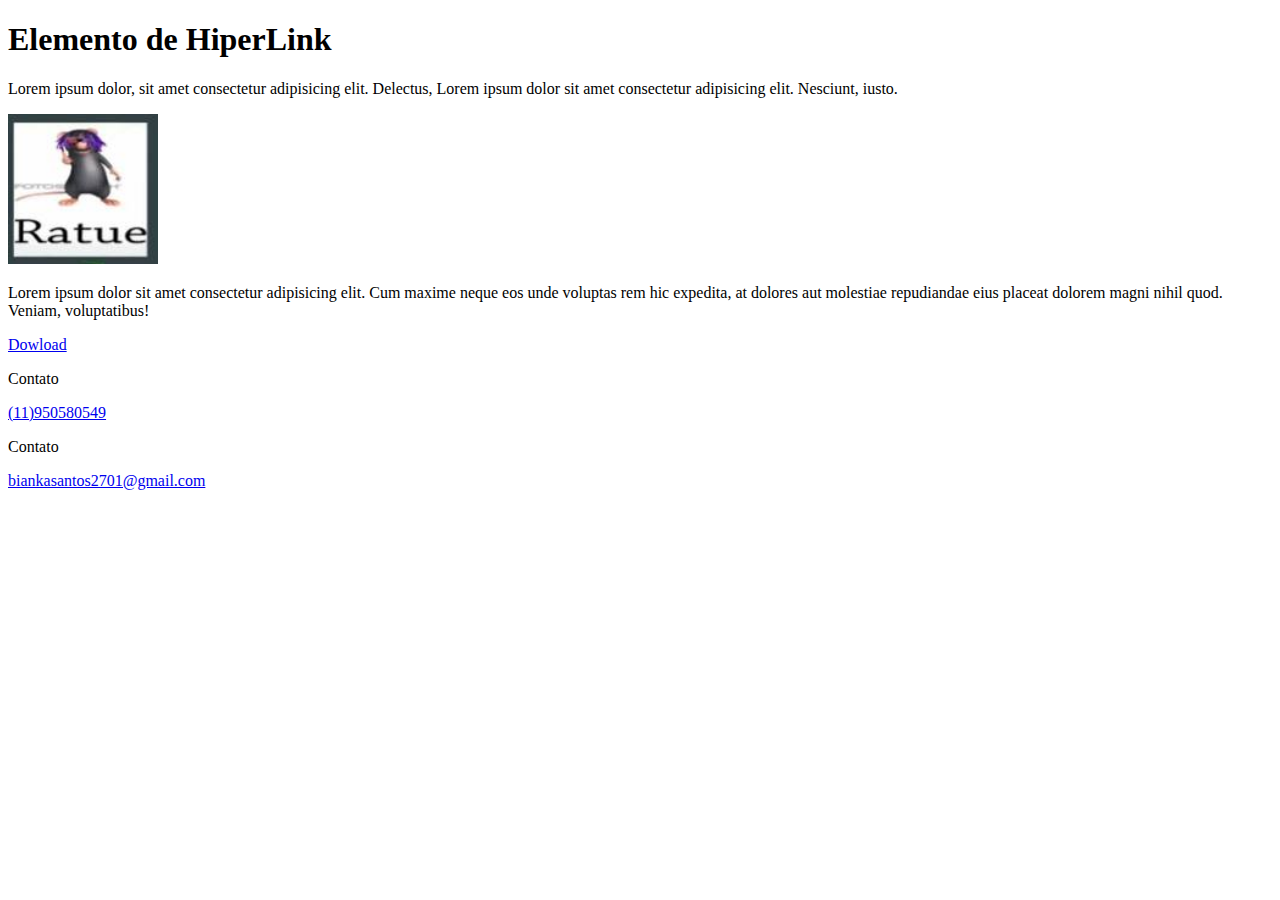
<file: index.html>
<!DOCTYPE html>
<html lang="pt-br">
<head>
    <meta charset="UTF-8">
    <title>Elemento link</title>
    
</head>

<body>
    <h1>Elemento de HiperLink </h1>
<p>Lorem ipsum dolor, sit amet consectetur adipisicing elit. Delectus,
    Lorem ipsum dolor sit amet consectetur adipisicing elit. Nesciunt, iusto.
</p>
<a href="ratue.jfif" target="_blank">
<!-- Como por uma imagem para ir para uma página web por meio do link -->
<!-- target_blank serve para não fechar a nossa guia-->
     <img src="ratue.jfif" alt="ratue" width="150">
    
    </a>

   <p>Lorem ipsum dolor sit amet consectetur adipisicing elit. 
    Cum maxime neque eos unde voluptas rem hic expedita, at dolores aut molestiae 
    repudiandae eius placeat dolorem magni nihil quod. Veniam, voluptatibus!</p>

    <!-- Dowload -->
    <a href="biankastos.rar" download="biankastos.rar">Dowload</a>

    <!-- Contato por e-mail -->
    <p>Contato</p><a href="tel:+5511950580549">(11)950580549</a>
    <p>Contato</p><a href="mailto:biankasantos2701@gmail.com">biankasantos2701@gmail.com</a>
    
</body>

</html>
</file>
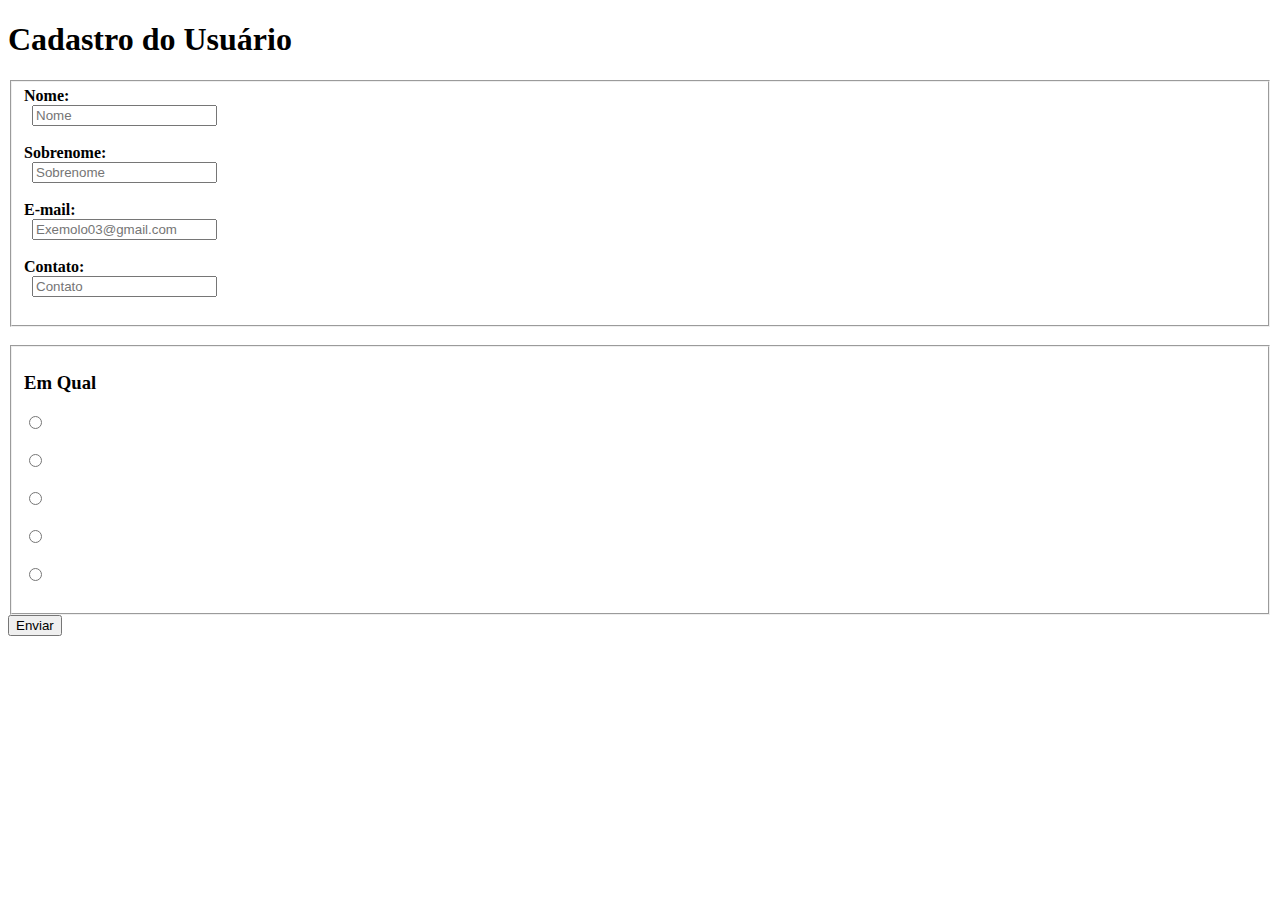
<file: atividade.html>
<!DOCTYPE html>
<html lang="pt-br">

<head>
    <meta charset="UTF-8">
    <title>Atividade</title>
    </head>

<body>
    <h1>Cadastro do Usuário</h1>
    <fieldset>
        
        <form action="mailto:biankasantos2701@gmail.com" method="">
            <label for="cNome"><strong>Nome:</strong> </label><br>
            &nbsp; <input type="text" id="cNome" placeholder="Nome">
            <br><br>
            <!-- &nbsp ele da um espaço para vc  -->
            <label for="sSobrenome"><strong>Sobrenome:</strong></label><br>
            &nbsp; <input type="text" id="sSobrenome" placeholder="Sobrenome">
            <br><br>
            <!-- placeholder= ele estabiliza o texto alinhando ele no meio  -->
            <label for="eE-meil"><strong>E-mail:</strong></label> <br>
            &nbsp; <input type="email" id="eE-mail" placeholder="Exemolo03@gmail.com">
            <br><br>

            <label for="sSenha"><strong>Contato:</strong></label><br>
            &nbsp; <input type="text" id="cContato" placeholder="Contato">
            <br><br>
    </fieldset>
    <br>
        <fieldset>
            <h3>Em Qual </h3>
            <input type="radio" name="curso" id="op1">
            <label for="op1"></label>
            <br><br>

            <input type="radio" name="curso" id="op1">
            <label for="op2"></label>
            <br><br> 

            <input type="radio" name="curso" id="op1">
            <label for="op3"></label>
            <br><br>

            <input type="radio" name="curso" id="op1">
            <label for="op4"></label>
            <br><br> 

            <input type="radio" name="curso" id="op1">
            <label for="op5"></label>
            <br><br>



        </fieldset>
    






    <input type="submit" name="Enviar" value="Enviar">

</body>

</html>
</file>
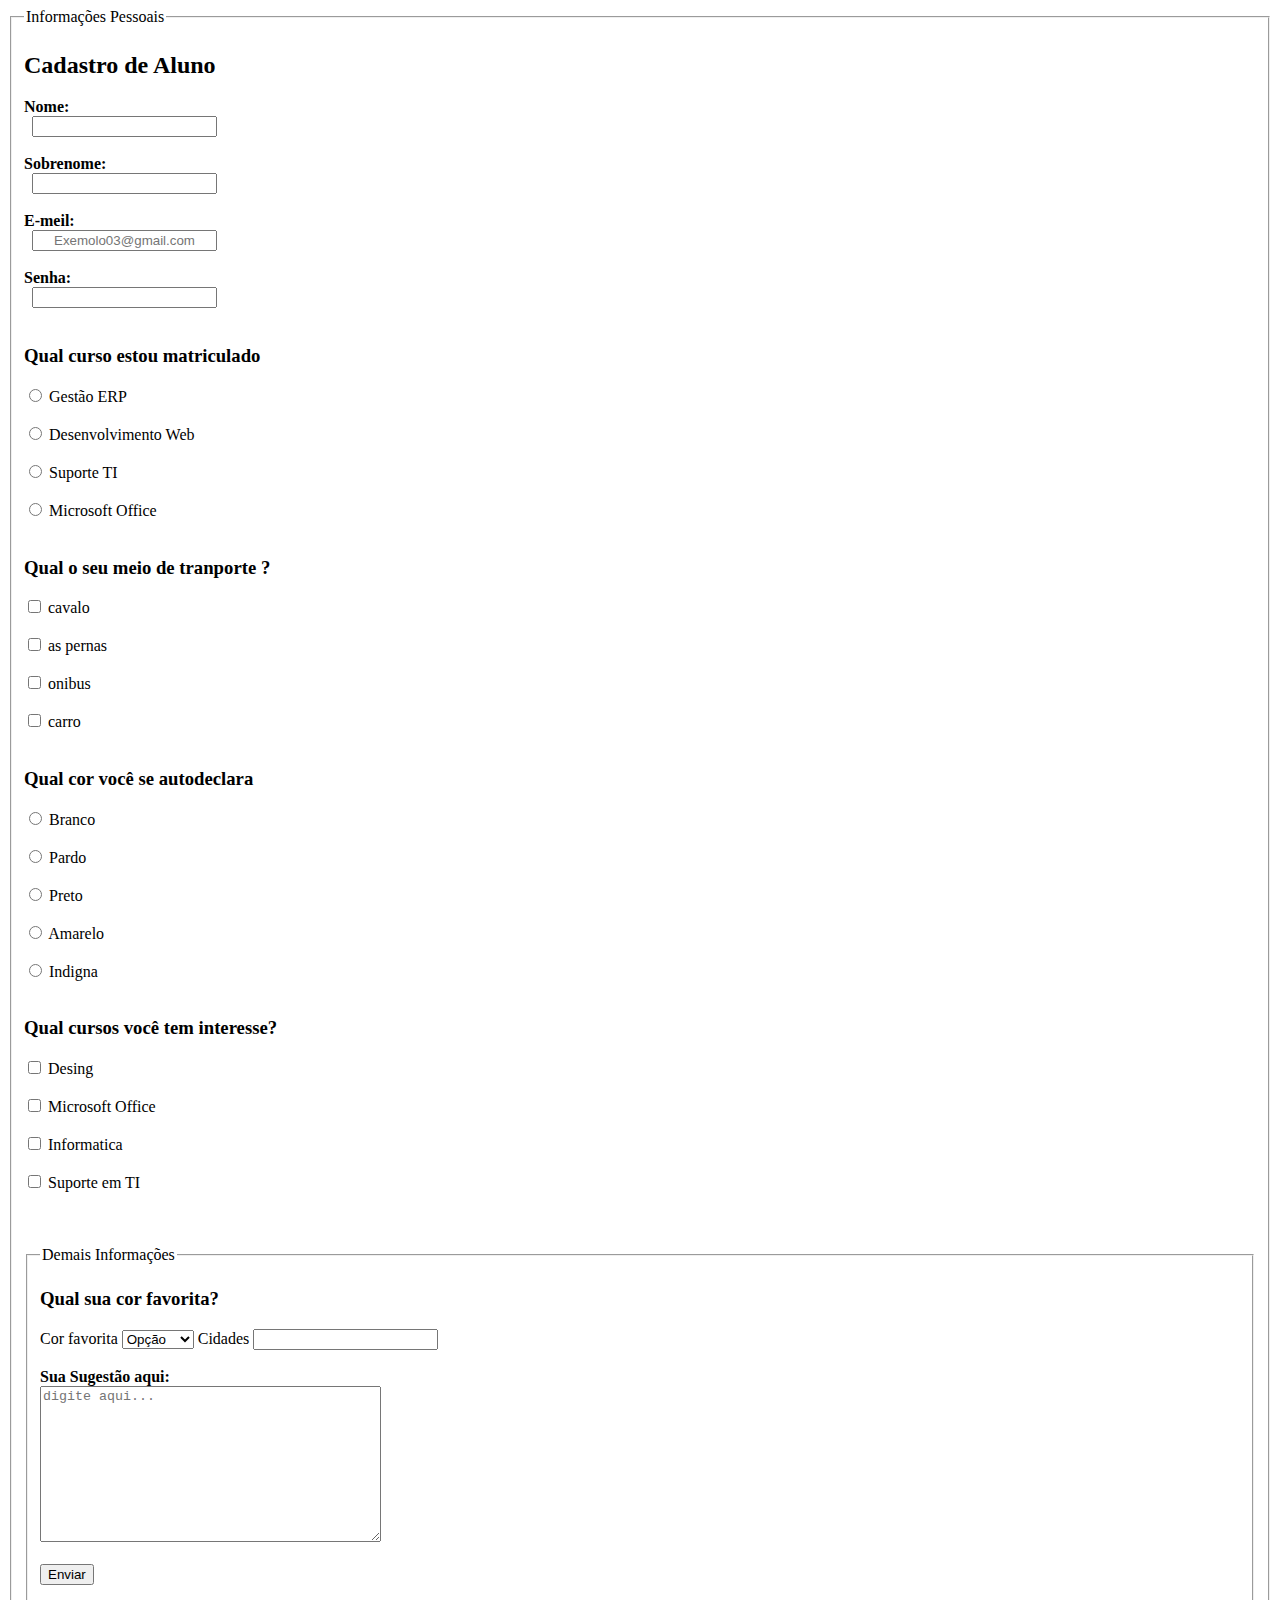
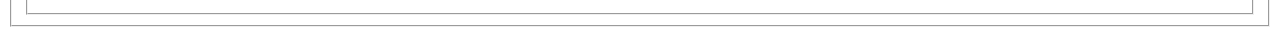
<file: atividadeform.html>
<!DOCTYPE html>
<html lang="pt-br">

<head>
    <meta charset="UTF-8">

    <title>Formulário</title>
</head>

<body>
    <fieldset>
        <legend>Informações Pessoais</legend>
        <h2>Cadastro de Aluno</h2>
        <form action="mailto:biankasantos2701@gmail.com" method="">
            <label for="cNome"><strong>Nome:</strong></label><br>
            &nbsp; <input type="text" id="cNome">
            <br><br>
            <!-- &nbsp ele da um espaço para vc  -->
            <label for="sSobrenome"><strong>Sobrenome:</strong></label><br>
            &nbsp; <input type="text" id="sSobrenome">
            <br><br>
            <!-- placeholder= ele estabiliza o texto alinhando ele no meio  -->
            <label for="eE-meil"><strong>E-meil:</strong></label> <br>
            &nbsp; <input type="email" id="eE-meil" placeholder="Exemolo03@gmail.com" style="text-align: center;">
            <br><br>

            <label for="sSenha"><strong>Senha:</strong></label><br>
            &nbsp; <input type="password" id="sSenha" required>
            <br><br>

            <h3>Qual curso estou matriculado</h3>
            <input type="radio" name="curso" id="op1">
            <label for="op1">Gestão ERP</label>
            <br><br>

            <input type="radio" name="curso" id="op2">
            <label for="op2">Desenvolvimento Web</label>
            <br><br>

            <input type="radio" name="curso" id="op3">
            <label for="op3">Suporte TI</label>
            <br><br>

            <input type="radio" name="curso" id="op4">
            <label for="op4">Microsoft Office</label>

            <br><br>
            <h3>Qual o seu meio de tranporte ?</h3>
            <input type="checkbox" id="tranporte" name="tranporte">
            <label for="transporte">cavalo</label>
            <br><br>

            <input type="checkbox" id="tranporte2" name="tranporte2">
            <label for="transporte">as pernas</label>
            <br><br>

            <input type="checkbox" id="tranporte3" name="tranporte3">
            <label for="transporte">onibus</label>
            <br><br>

            <input type="checkbox" id="tranporte4" name="tranporte4">
            <label for="transporte">carro</label>

            <br><br>

            <h3>Qual cor você se autodeclara</h3>
            <input type="radio" name="cor" id="cor">
            <label for="cor">Branco</label>
            <br><br>
            <input type="radio" name="cor" id="cor">
            <label for="cor">Pardo</label>
            <br><br>
            <input type="radio" name="cor" id="cor">
            <label for="cor">Preto</label>
            <br><br>
            <input type="radio" name="cor" id="cor">
            <label for="cor">Amarelo</label>
            <br><br>
            <input type="radio" name="cor" id="cor">
            <label for="cor">Indigna</label>
            <br><br>

            <h3>Qual cursos você tem interesse?</h3>
            <input type="checkbox" id="curso" name="curso">
            <label for="curso">Desing</label>
            <br><br>

            <input type="checkbox" id="curso" name="curso">
            <label for="curso">Microsoft Office</label>
            <br><br>

            <input type="checkbox" id="curso" name="curso">
            <label for="curso">Informatica</label>
            <br><br>

            <input type="checkbox" id="curso" name="curso">
            <label for="curso">Suporte em TI</label>

            <br><br>
            <br><br>

            <fieldset>
                <legend>Demais Informações</legend>
                <h3>Qual sua cor favorita?</h3>


                <label for="cor favorita">Cor favorita</label>
                <select name="Azul" id="Opção">Opção

                    <option value="desabilitado" selected disabled>Opção</option>

                    <option value="Azul">Azul</option>
                    <option value="Amarelo">Amarelo</option>
                    <option value="Preto">Preto</option>
                    <option value="Roxo">Roxo</option>
                </select>

                <label for="cCid">Cidades</label>
                <input type="text" name="cCid" id="cCid" list="cidades" autocomplete="on">
                <datalist id="cidades">
                    <option value="São Paulo"></option>
                    <option value="Pinhalzinho"></option>
                    <option value="Fortaleza"></option>
                    <option value="Barueri"></option>
                    <option value="Osasco"></option>
                </datalist>
                <br><br>

                <label for="textArea"> <strong>Sua Sugestão aqui:</strong></label><br>
                <textarea name="Sua Sugestão" id="textArea" cols="40" rows="10" placeholder="digite aqui..."
                    maxlength="100"></textarea>

                <br><br>
        </form>
        <input type="submit" name="Enviar" value="Enviar">
        <br><br>
</body>

</html>
</file>
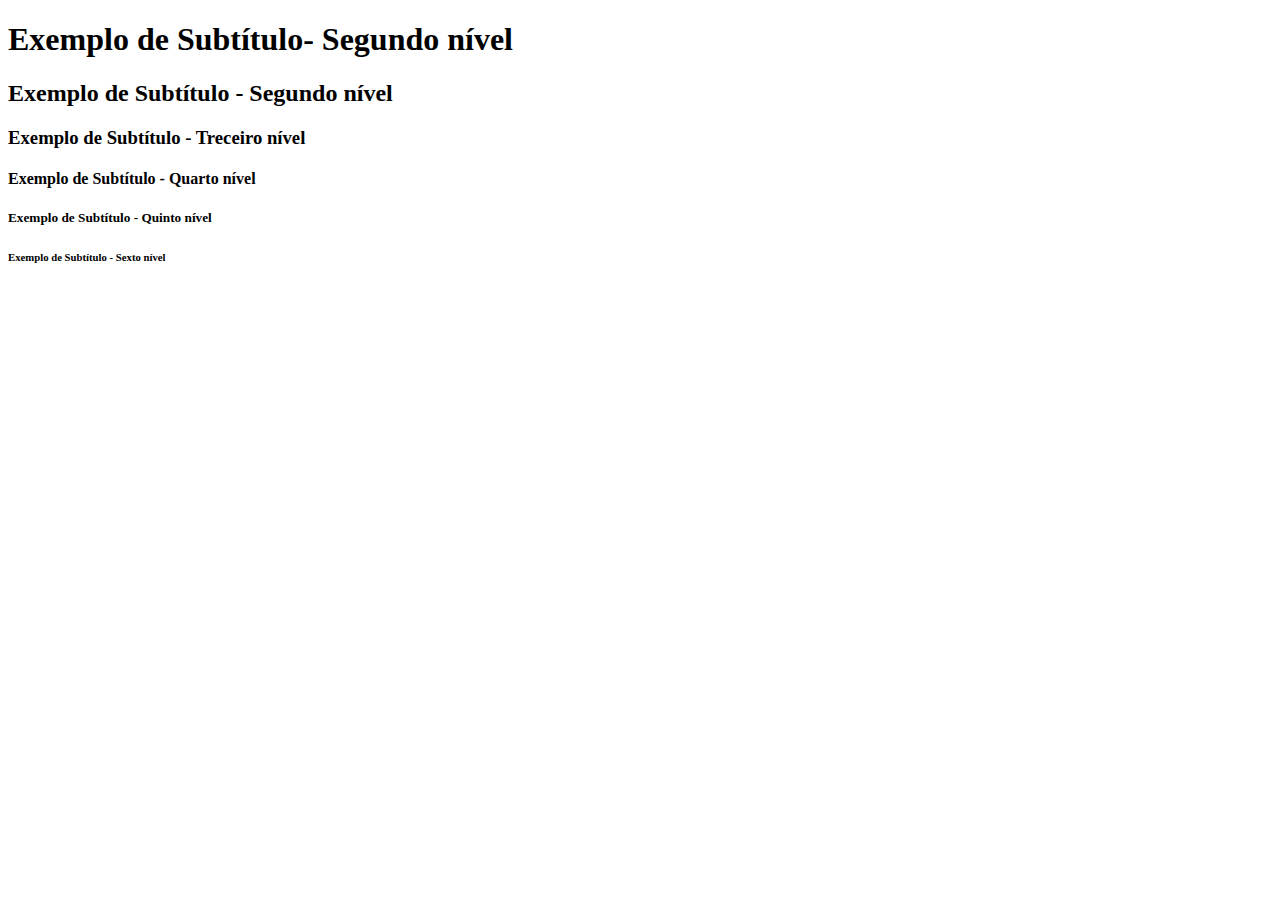
<file: conteudo 01.html>
<!DOCTYPE html>
<html lang="pt-br">
<head>
    <meta charset="UTF-8">
    <title>Exemplo de Título Principal- Primeiro nível</title>

</head>
<body>
    <!-- aula de elementos de titulos heading -->
    <h1>Exemplo de Subtítulo- Segundo nível</h1>
        <h2>Exemplo de Subtítulo - Segundo nível</h2>
        <h3>Exemplo de Subtítulo - Treceiro nível</h3>
        <h4>Exemplo de Subtítulo - Quarto nível</h4>
        <h5>Exemplo de Subtítulo - Quinto nível</h5>
        <h6>Exemplo de Subtítulo - Sexto nível</h6>
        <br>
</body>

</html>
</file>
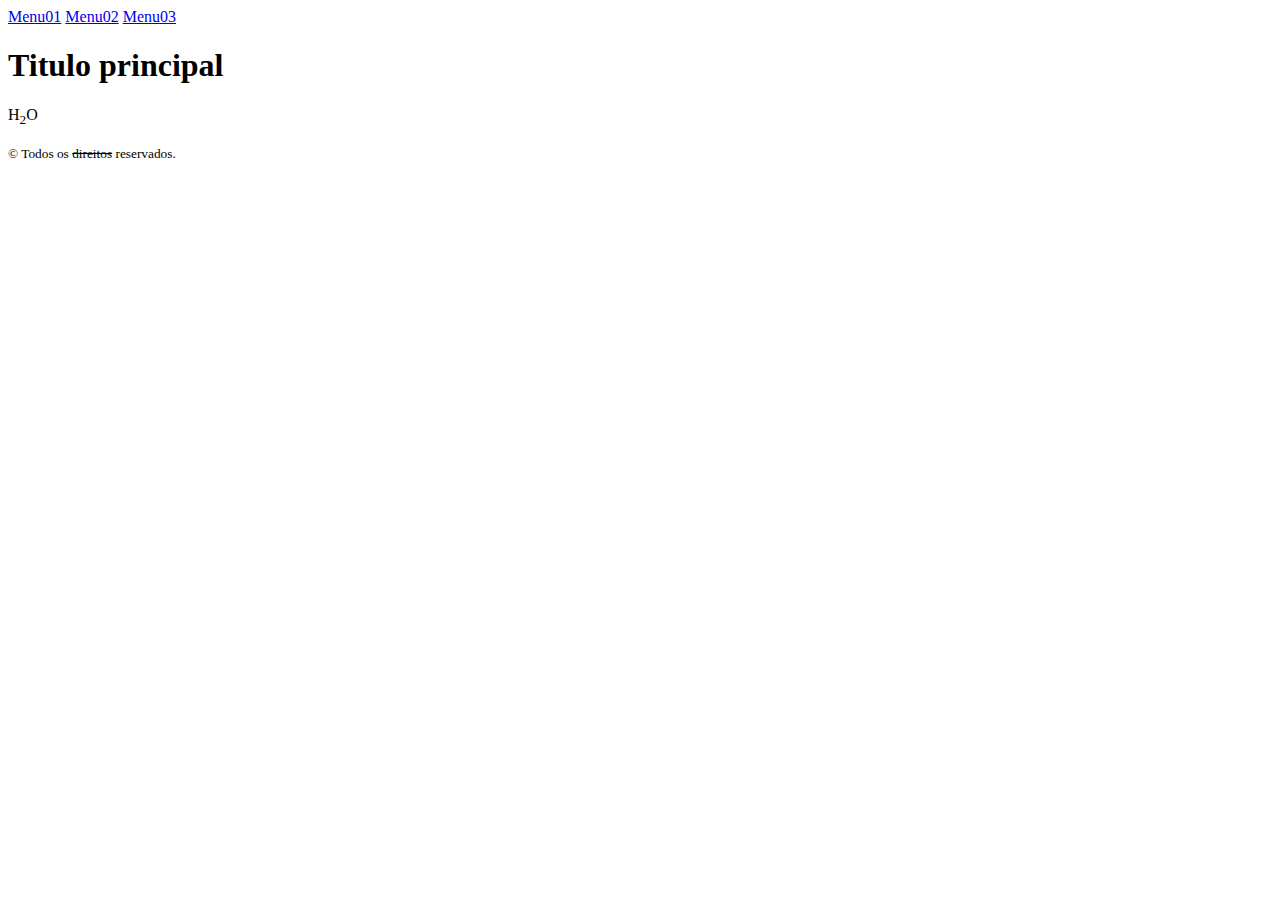
<file: estruturas.html>
<!DOCTYPE html>
<html lang="pt-br">
<head>
    <meta charset="UTF-8">
    
    <title>Document</title>
</head>

<body>
    
    <header>
        <nav>
            <a href="#">Menu01</a>
            <a href="#">Menu02</a>
            <a href="#">Menu03</a>
        </nav>
    </header>
        <main>     
            <h1> Titulo principal</h1>
            <article>
              
                
            </article>
        </main> 

        <section>
            <p>H<sub>2</sub>O</p>
        </section>
        <footer>
            <small> &#169; Todos os <s> direitos</s> reservados. </small>
        </footer>
</body>
</html>
</file>
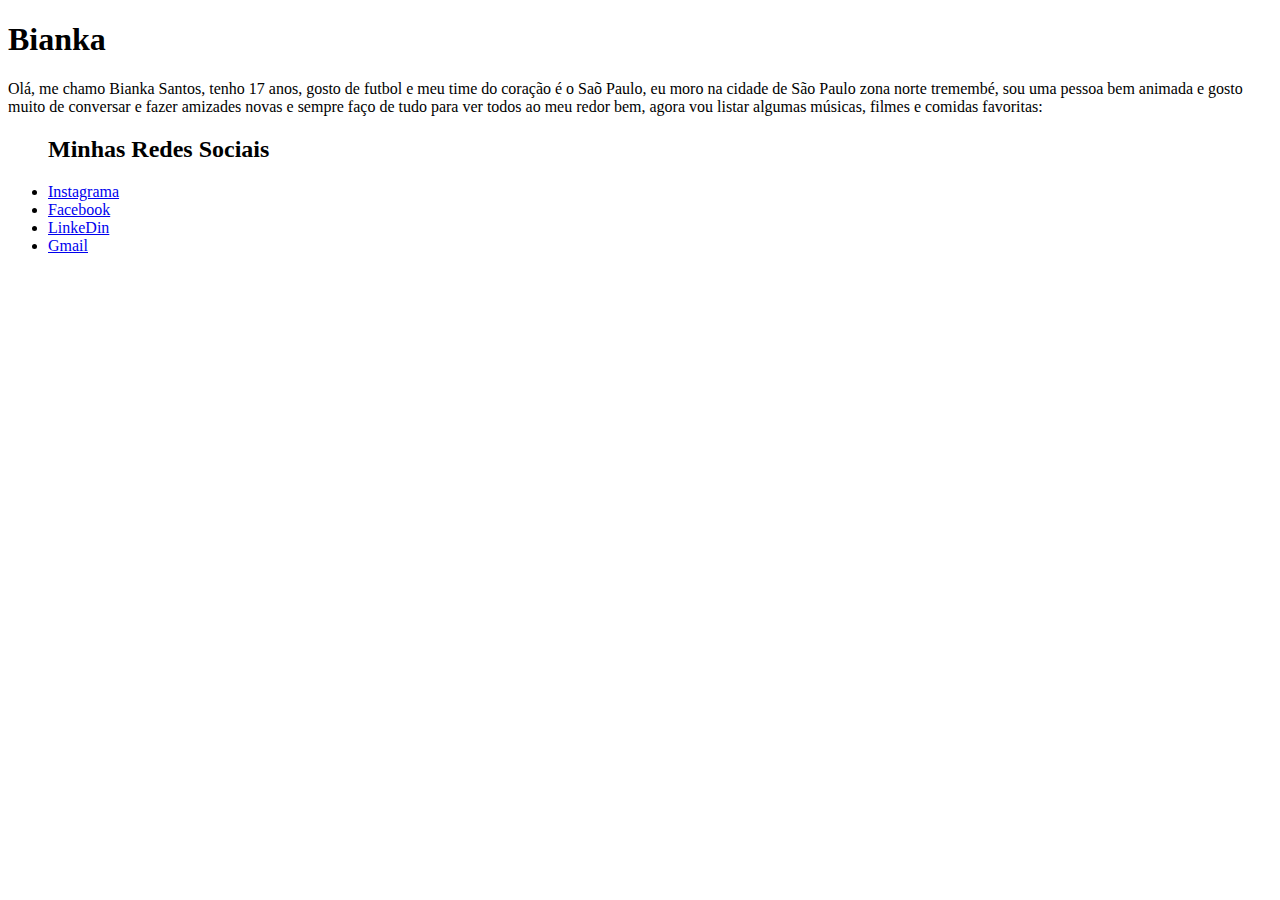
<file: exercicio.html>
<!DOCTYPE html>
<html lang="pt-br">
<head>
    <meta charset="UTF-8">
    <title>Me conheça melhor</title>
</head>
<body>
    <h1>Bianka</h1>
    <p> Olá, me chamo Bianka Santos, tenho 17 anos, gosto de futbol e meu time do coração é o Saõ Paulo, eu moro na cidade de São Paulo zona norte tremembé, sou uma pessoa bem animada e gosto muito de conversar e fazer amizades novas e sempre faço de tudo para ver todos ao meu redor bem, agora vou listar algumas músicas, filmes e comidas favoritas: </p>
    <ul>
        <h2>Minhas Redes Sociais</h2>
        <li><a href="#">Instagrama</a></li>
        <li><a href="#">Facebook</a></li>
        <li><a href="#">LinkeDin</a></li>
        <li><a href="#">Gmail</a></li>
    </ul>    
</body>
</html>

<!DOCTYPE html>
<html lang="pt-br">
<head>
    <meta charset="UTF-8">
    <title>Aula01</title>
</head>
<body>
    
</body>
</html>
</file>
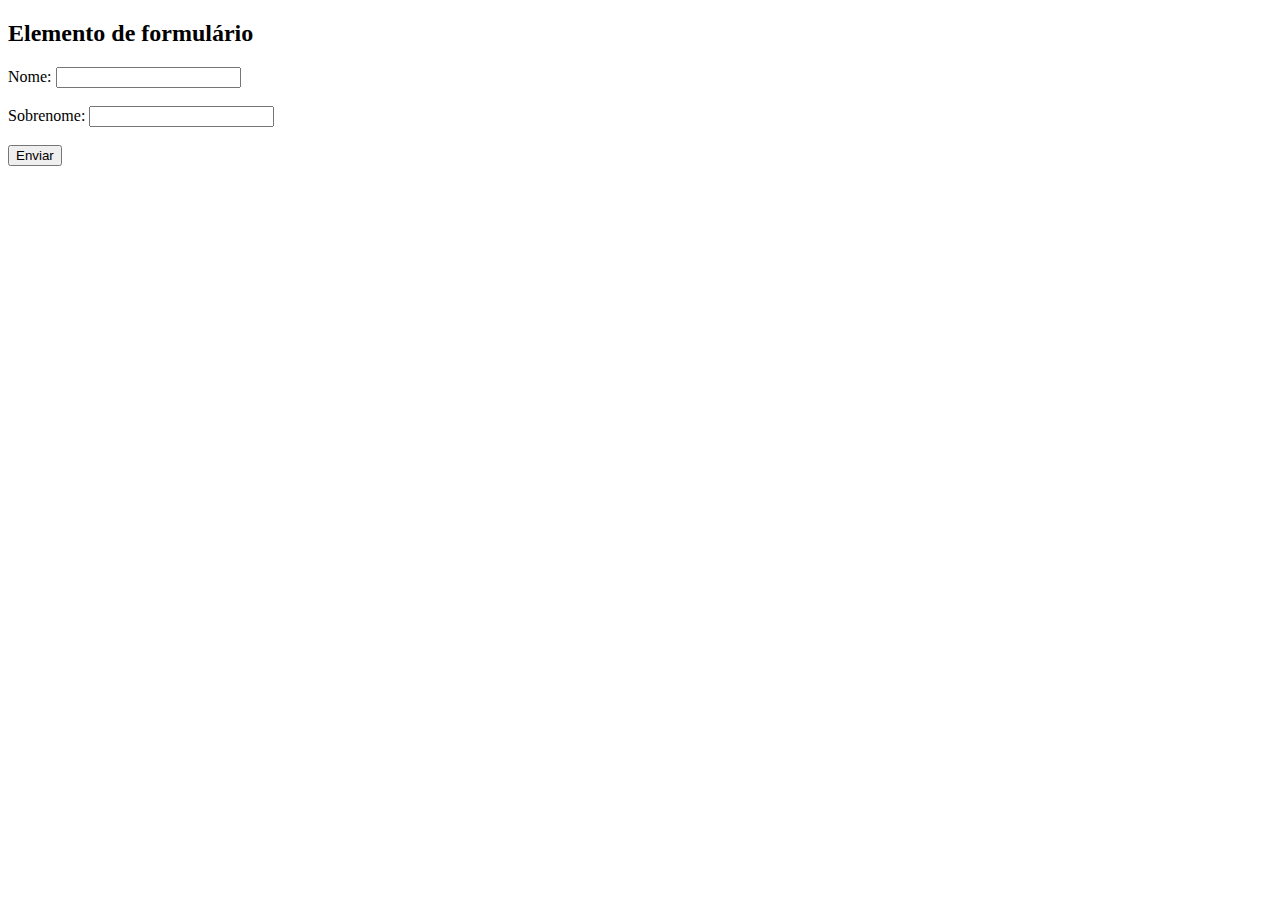
<file: form.html>
<!DOCTYPE html>
    <html lang="pt-br">
<head>
    <meta charset="UTF-8">
    <title>Aula </title>
</head>
<body>
    <!-- form - informar que estamos começando um formulário -->
    <!-- input - porta de entrada da informação digitada pelo usuário -->
    <!-- Mesmo em SP o correto é BISCOITO -->
    <!-- Label - utilizaremos para informar a legenda do campo de input -->
    <h2>Elemento de formulário</h2>
    <form action="#">
        <label for="cNome">Nome:</label>
        <input type="text" id="cNome">

        <br><br>

        <label for="sNome">Sobrenome:</label>
        <input type="text" id="sNome">

        <br><br>
        <input type="submit" value="Enviar" id="enviar">
        
    </form>
</body>
</html>
</file>
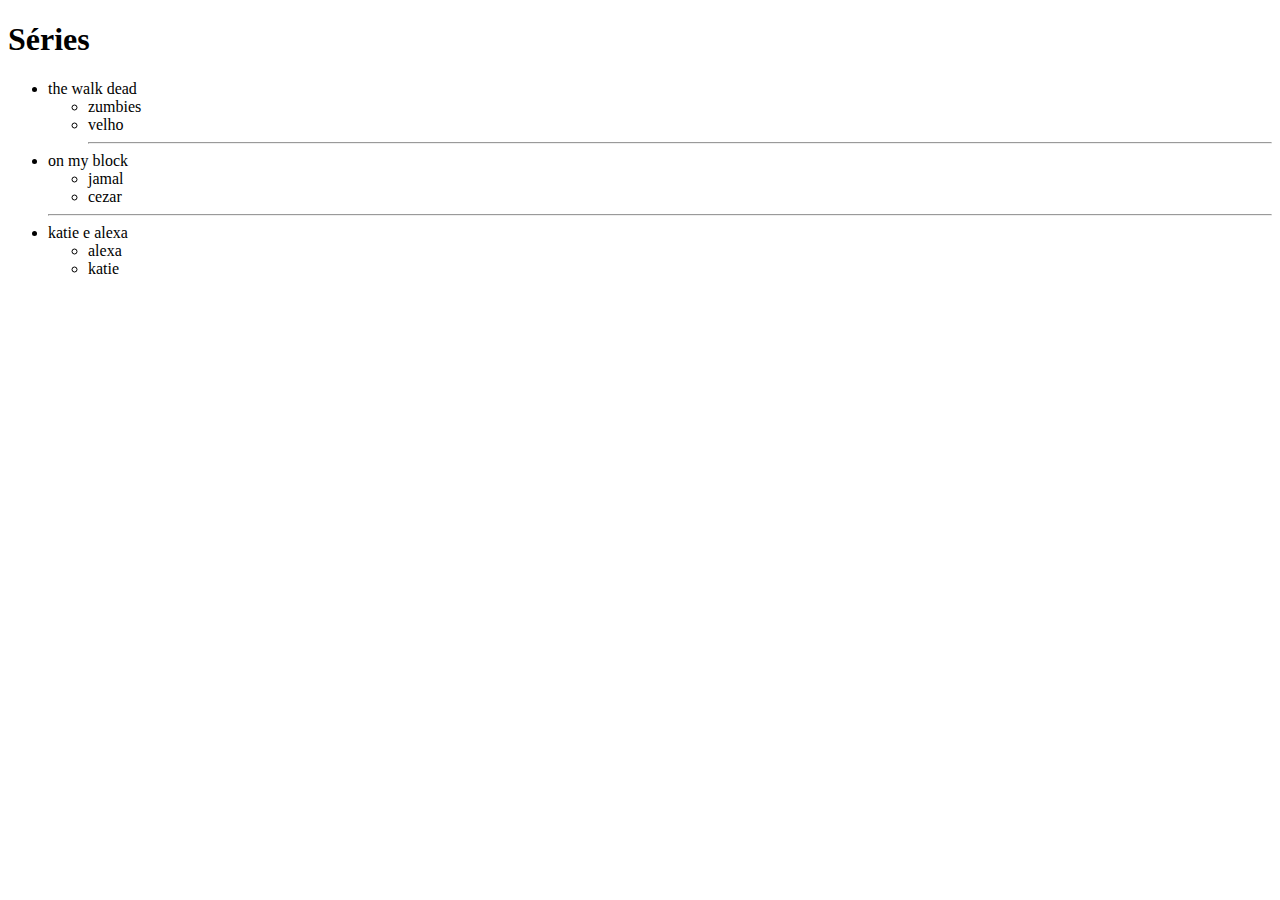
<file: listaAninhada.html>
<!DOCTYPE html>
<html lang="pt-br">
    <head>
        <meta charset="UTF-8">

        <title> Lista aninhada </title>   
     </head> 

     <body>
<h1> Séries </h1>
<ul> 
    <li>the walk dead</li>
    <ul>
        <li>zumbies</li>
        <li>velho</li>
    <hr>
    </ul>
    <li>on my block</li>
    <ul>
        <li>jamal</li>
        <li>cezar</li>
    </ul>
    <hr>
    <li>katie e alexa</li>
        <ul>
            <li>alexa</li>
            <li>katie</li>
        </ul>
</ul>
     </body>
</html>
</file>
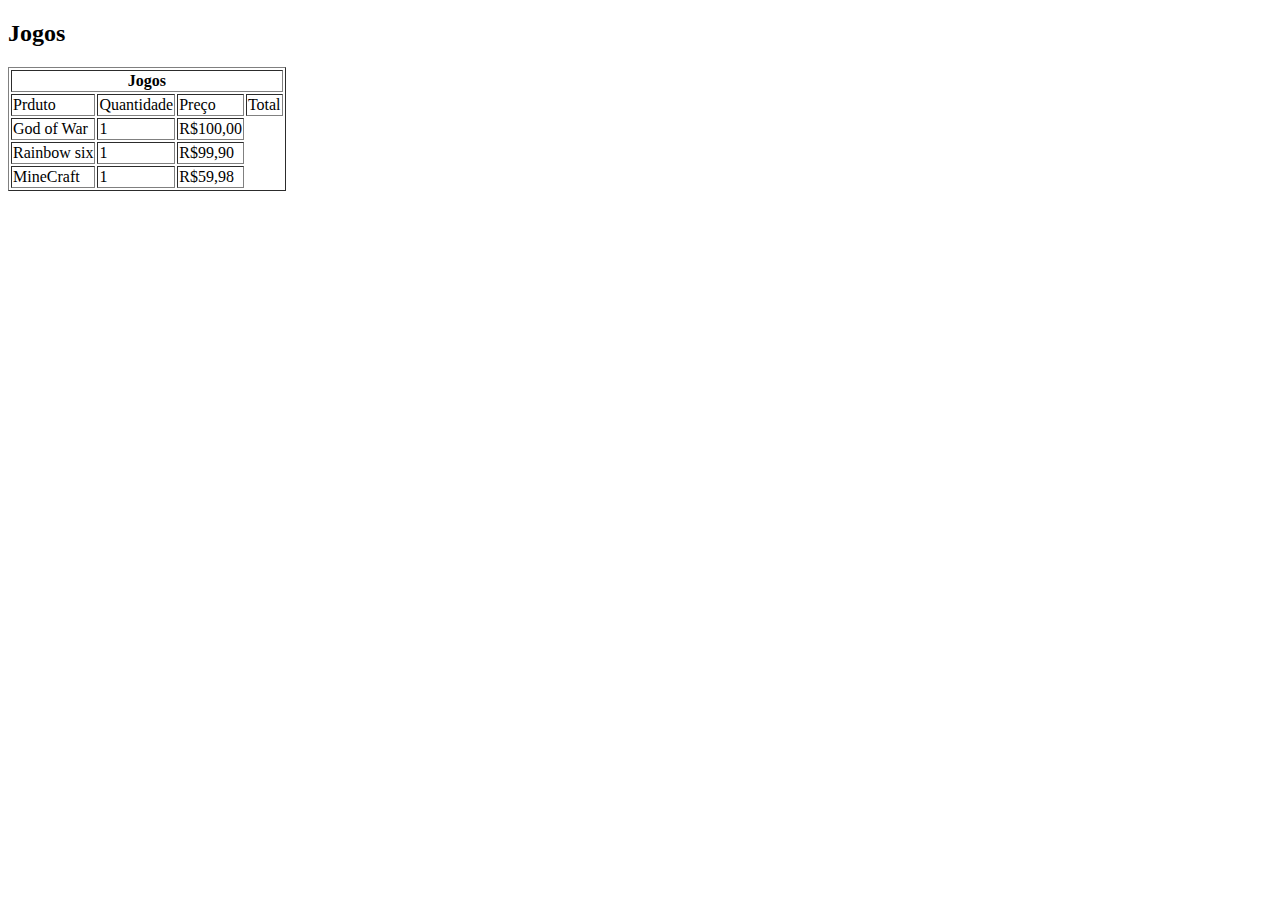
<file: tabela.html>
<!DOCTYPE html>
<html lang="pt-br">

<head>
    <meta charset="UTF-8">
    <title>Tabela</title>
    <link rel="stylesheet" href="">
</head>

<body>
    <h2>Jogos</h2>
    <thead>
    <table border="1">
        <!-- TR - Criar uma linha de tabela -->
        <!-- HR - Criar um titulo de tabela "Header" -->
        <!-- TD - Dados da tabela "informação". -->
        <tr>
            <th colspan="4">Jogos</th>
        </tr>
        <tr>
        <td>Prduto</td>
        <td>Quantidade</td>
        <td>Preço</td>
        <td>Total</td>
        </tr>
    </thead>
    <tbody>
        <tr>
            <td>God of War</td>
            <td>1</td>
            <td>R$100,00</td>
        </tr>
        <tr>
            <td>Rainbow six</td>
            <td>1</td>
            <td>R$99,90</td>
        </tr>
        <tr>
            <td>MineCraft</td>
            <td>1</td>
            <td>R$59,98</td>
        </tr>
        </tbody>
    </table>
</body>
</html>
</file>
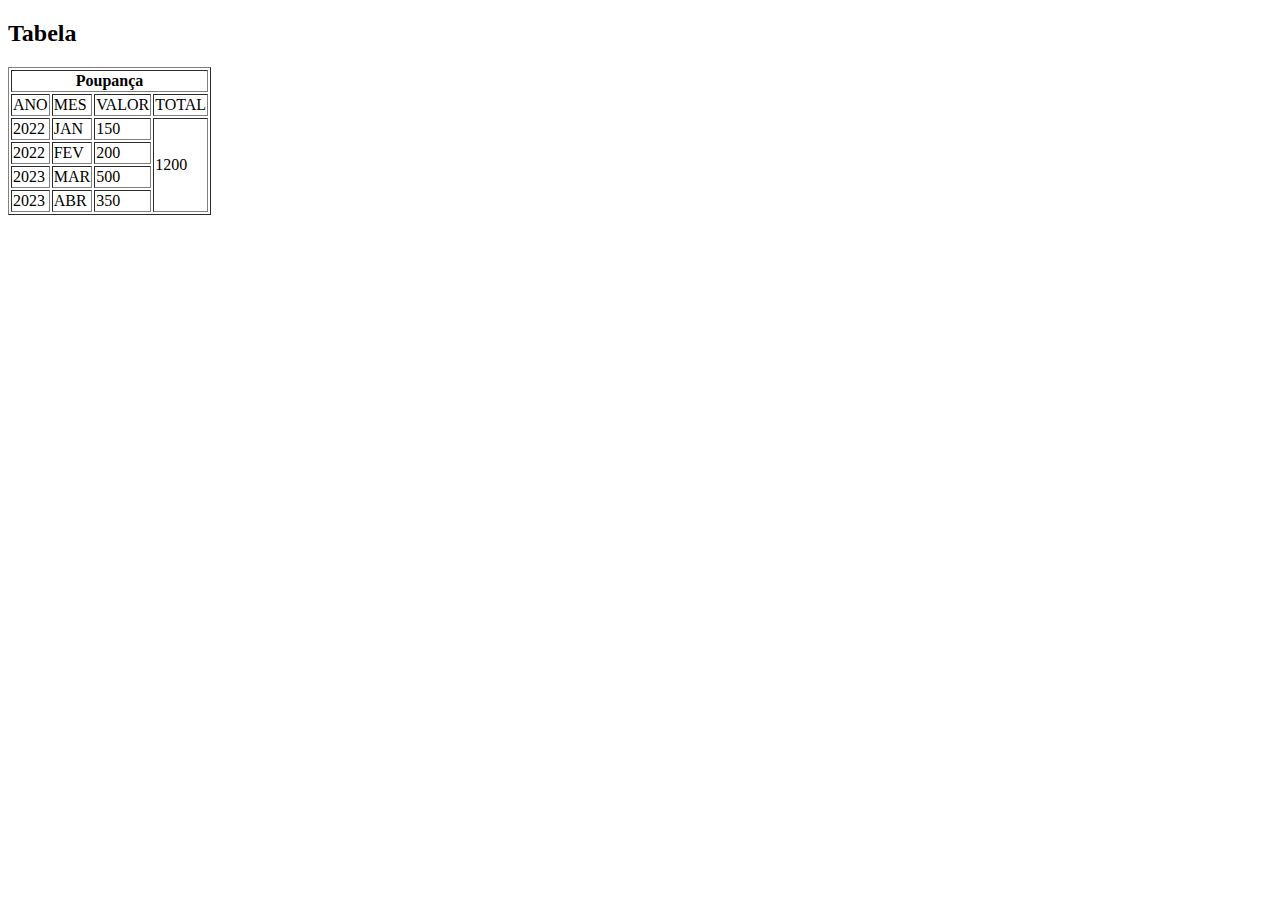
<file: Tabela0.html>
<!DOCTYPE html>
<html lang="pt-br">
<head>
    <meta charset="UTF-8">
    <title>Tabela</title>
    <link rel="stylesheet" href="">
</head>

<body>
   <h2>Tabela</h2>
   <thead>
    <table  border="1"> 
        <tr>
            <!-- (colspan) serve para mesclar colunas -->
            <th colspan="4">Poupança</th>
        </tr>

        <tr>
        <td>ANO</td>
        <td>MES</td>
        <td>VALOR</td>
        <td>TOTAL</td>
    </tr>
   </thead>
    <tbody>
        <tr>
            <td>2022</td>
            <td>JAN</td>
            <td>150</td>
            <td rowspan="4">1200</td>
            <!-- (rowspan) serve para mesclar uma ou mais linhas -->
        </tr>
        <tr>
            <td>2022</td>
            <td>FEV</td>
            <td>200</td>
        </tr>
        <tr>
            <td>2023</td>
            <td>MAR</td>
            <td>500</td>
        </tr>
        <tr>
            <td>2023</td>
            <td>ABR</td>
            <td>350</td>
        </tr>
    
    </tbody>
</table>
</body>

</html>
</file>
